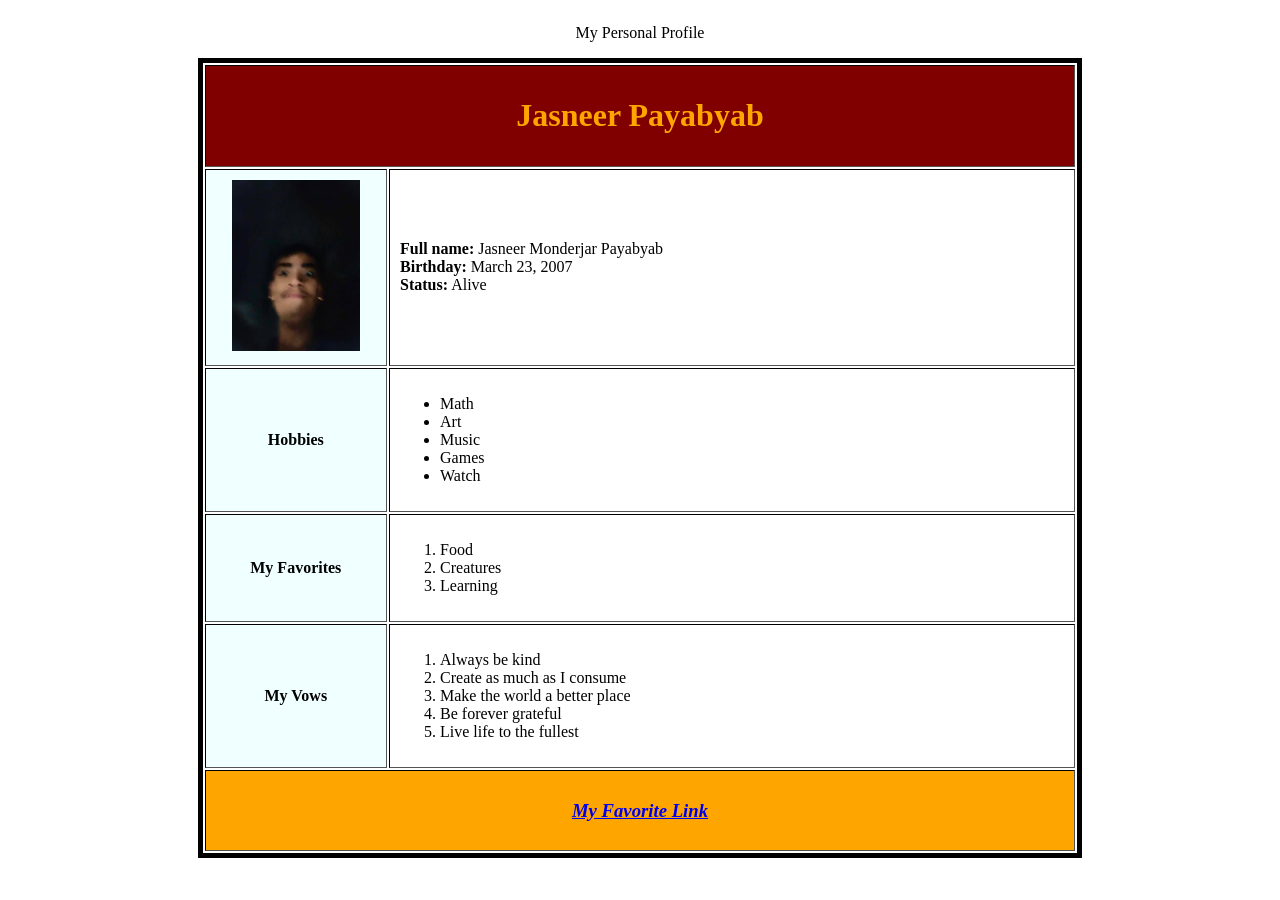
<file: index.html>
<!DOCTYPE html>

<html>
<head>
</head>
<link rel="stylesheet" href="styles_me2.css">
<body>
<div class="table">
<table border=1 class="box">
    <caption>My Personal Profile</caption>
    <thead  >
        <tr>
            <th bgcolor="maroon" colspan="2"><h1>Jasneer Payabyab</h1></th>
        </tr>
    </thead>
    <tbody>
        <tr>
            <td id="label" width="21%"><img src="me.jpg" width="80%"></img></td>
            <td align="left">
                <strong>Full name:</strong> Jasneer Monderjar Payabyab<br>
                <strong>Birthday:</strong> March 23, 2007<br>
                <strong>Status:</strong> Alive  
            </td>
        </tr>
        <tr>
            <td id="label"><strong>Hobbies</strong></td>
            <td>
                <ul>
                    <li>Math</li>
                    <li>Art</li>
                    <li>Music</li>
                    <li>Games</li>
                    <li>Watch</li>
                </ul    >
            </td>
        </tr>
        <tr>
            <td id="label"><strong>My Favorites</strong></td>
            <td>
                <ol>
                    <li>Food</li>
                    <li>Creatures</li>
                    <li>Learning</li>
                </ol>
            </td>
        </tr>
        <tr>
            <td id="label"><strong>My Vows</strong></td>
            <td>
                <ol>
                    <li>Always be kind</li>
                    <li>Create as much as I consume</li>
                    <li>Make the world a better place</li>
                    <li>Be forever grateful</li>
                    <li>Live life to the fullest</li>
                </ol>
            </td>
        </tr>
    </tbody>
    <tfoot>
        <tr>
            <th bgcolor="orange" colspan="2"><a href="https://www.youtube.com/watch?v=dQw4w9WgXcQ"><h3>My Favorite Link</h3></a></th>
        </tr>
    </tfoot>
</table>
</div>
</body>
</html>
</file>
<file: styles_me2.css>
.box {
  padding: 1;
  border: 5px solid rgb(0, 0, 0);   
  align-self: center;
  margin-inline: auto;
  width: 70%;
}

#label{
  text-align: center;
  background-color: azure;

}

th, td {
  padding: 10px;
}

caption {
  margin-block: 1em;
  text-align: center;
}

h1 {
  color: orange;
}
a{
  font-style: italic;
}
</file>
